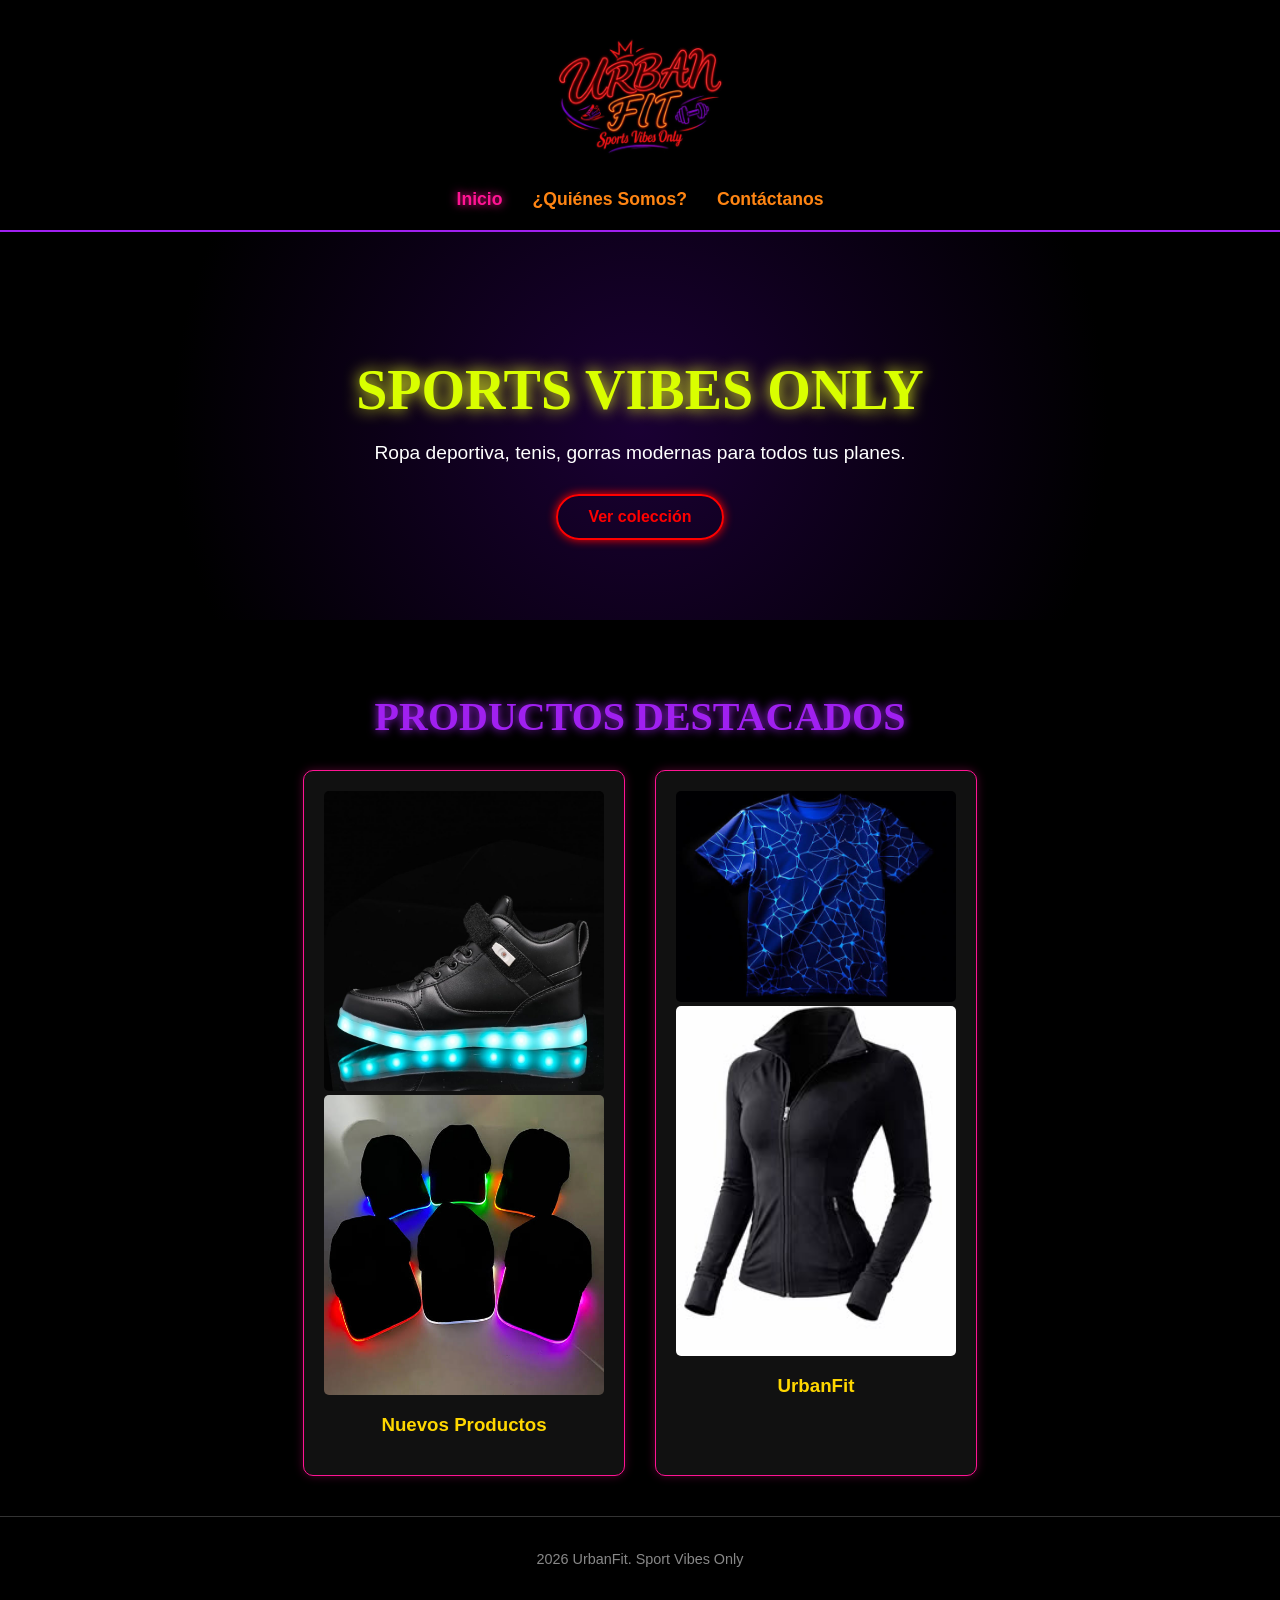
<file: index.html>
<!DOCTYPE html>
<html lang="es">
<head>
    <meta charset="UTF-8">
    <meta name="viewport" content="843102970_1404425898562298_6932870597600198159_n">
    <title>urbanfit - inicio</title>
    <link rel="stylesheet" href="estilos.css">
</head>
<body>
    <header>
        <div class="logo-container">
            <img src="843102970_1404425898562298_6932870597600198159_n.jpg" alt="UrbanFit Logo" width="200"  height="150" >
        </div>
        <nav class="nav-center">
            <ul>
                <li><a href="index.html" class="active">Inicio</a></li>
                <li><a href="quienes-somos.html">¿Quiénes Somos?</a></li>
                <li><a href="contactanos.html">Contáctanos</a></li>
            </ul>
        </nav>
    </header>

    <main>
        <section class="hero">
            <h1>SPORTS VIBES ONLY</h1>
            <p>Ropa deportiva, tenis, gorras modernas para todos tus planes.</p>
            <a href="#" class="btn-neon">Ver colección</a>
        </section>

        <section class="productos-destacados">
            <h2>PRODUCTOS DESTACADOS</h2>
            <div class="grid-productos">
            <div class="card">
                <img src="61zSZWbfxRL._AC_UY900_.jpg" width="300" height="300" >
                <img src="images.jpg" alt="Ropa Deportiva UrbanFit" width="300" height="300">
                <h3>Nuevos Productos</h3>
            </div>

            <div class="card">
<img src="images (1).jpg" alt="lanzamientos urbanfit">
<img src="652a0bb40941ab9c627bc00f289c0e03.jpg" alt="lanzamientos urbanfit">
                <h3>UrbanFit</h3>
            </div>
            </div>
        </section>

    </main>

    <footer>
        <p>2026 UrbanFit. Sport Vibes Only</p>
    </footer>
    </body>
</html>
</file>
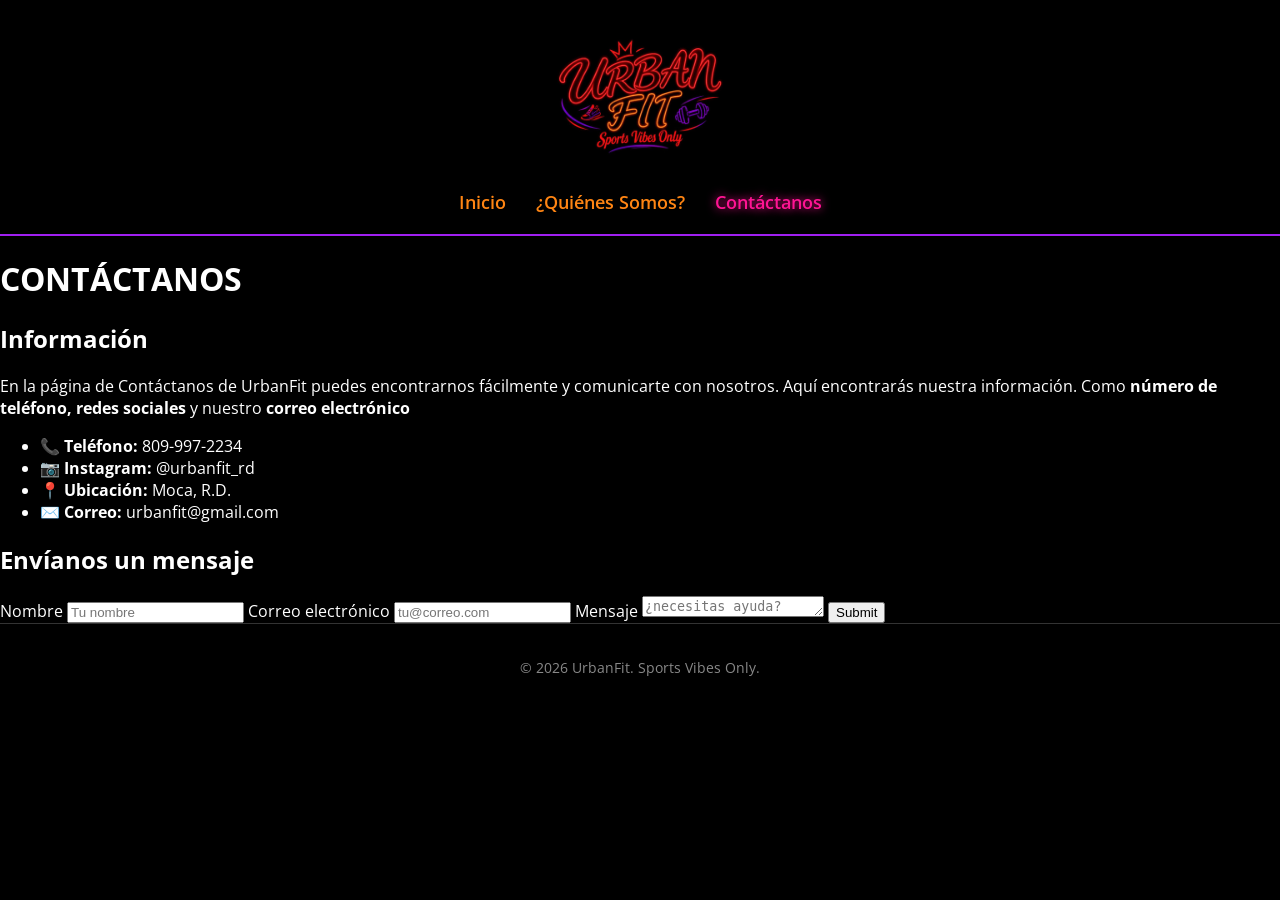
<file: contactanos.html>
<!DOCTYPE html>
<html lang="es">
<head>
    <meta charset="UTF-8">
    <meta name="viewport" content="width=device-width, initial-scale=1.0">
    <title>UrbanFit - Contáctanos</title>
    <link href="https://fonts.googleapis.com/css2?family=Lobster+Two:ital,wght@0,700;1,700&family=Open+Sans:wght@400;600;700&family=Pacifico&display=swap" rel="stylesheet">
    <link rel="stylesheet" href="contactanos.css">
</head>
<body>
    <header>
        <div class="logo-container">
        <img src="843102970_1404425898562298_6932870597600198159_n.jpg" alt="UrbanFit Logo" width="200"  height="150"">
        </div>
        <nav class="nav-center">
            <ul>
                <li><a href="index.html">Inicio</a></li>
                <li><a href="quienes-somos.html">¿Quiénes Somos?</a></li>
                <li><a href="contactanos.html" class="active">Contáctanos</a></li>
            </ul>
        </nav>
    </header>

    <main class="content-contacto">
        <h1>CONTÁCTANOS</h1>
        <div class="contact-wrapper">
            <div class="contact-info">
                <h2>Información</h2>
                <p>En la página de Contáctanos de UrbanFit puedes encontrarnos fácilmente y comunicarte con nosotros. Aquí encontrarás nuestra información. Como <strong> número de teléfono,</strong> <strong>redes sociales</strong> y nuestro <strong>correo electrónico</strong></p>
                <ul>
                    <li>📞 <strong>Teléfono:</strong> 809-997-2234</li>
                    <li>📷 <strong>Instagram:</strong> @urbanfit_rd</li>
                    <li>📍 <strong>Ubicación:</strong> Moca, R.D.</li>
                    <li>✉️ <strong>Correo:</strong> urbanfit@gmail.com</li>
                </ul>
            </div>
            
            <div class="contact-form-container">
                <h2>Envíanos un mensaje</h2>
                <form action="#" method="post">
                        <label for="nombre">Nombre</label>
                        <input type="text" id="nombre" name="nombre" placeholder="Tu nombre">
                        <label for="email">Correo electrónico</label>
                        <input type="email" id="email" name="email" placeholder="tu@correo.com">
                        <label for="mensaje">Mensaje</label>
                        <textarea id="mensaje" name="mensaje" rows="1" placeholder="¿necesitas ayuda?"></textarea>
                    <input type="submit" class="btn-enviar"></button>
                </form>
            </div>
        </div>
    </main>

    <footer>
        <p>&copy; 2026 UrbanFit. Sports Vibes Only.</p>
    </footer>
</body>
</html>
</file>
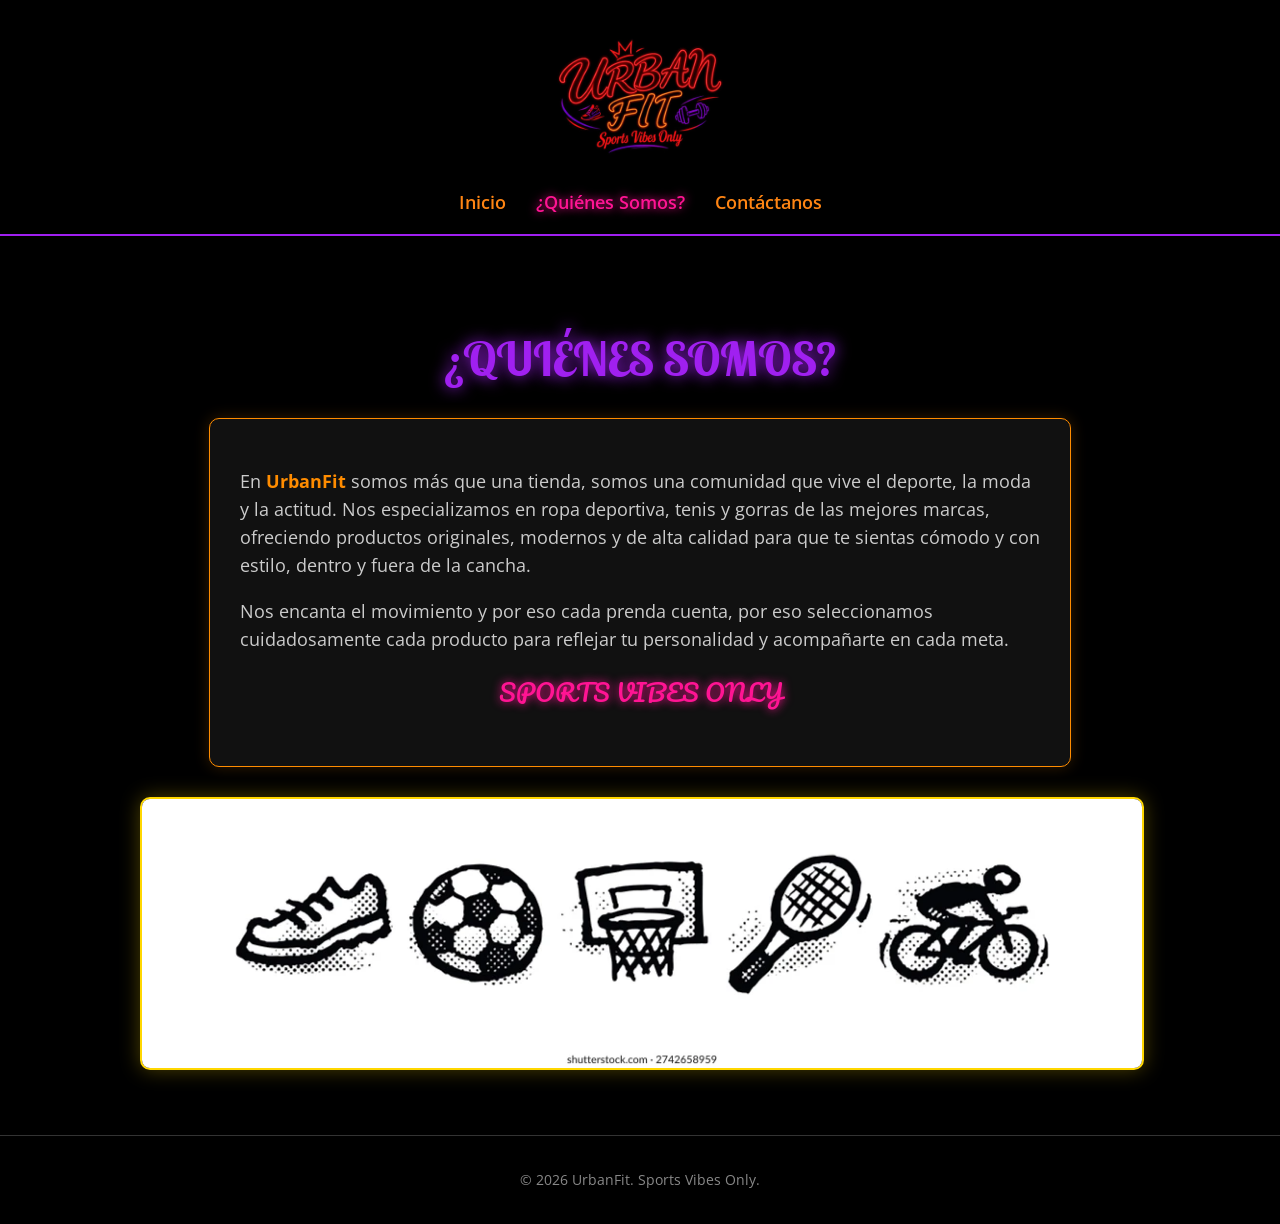
<file: quienes-somos.html>
<!DOCTYPE html>
<html lang="es">
<head>
    <meta charset="UTF-8">
    <meta name="viewport" content="width=device-width, initial-scale=1.0">
    <title>UrbanFit - ¿Quiénes Somos?</title>
    <link href="https://fonts.googleapis.com/css2?family=Lobster+Two:ital,wght@0,700;1,700&family=Open+Sans:wght@400;600;700&family=Pacifico&display=swap" rel="stylesheet">
    <link rel="stylesheet" href="quienes-somos.css">
</head>
<body>
    <header>
        <div class="logo-container">
            <img src="843102970_1404425898562298_6932870597600198159_n.jpg" alt="UrbanFit Logo" width="200"  height="150">
        </div>
        <nav class="nav-center">
            <ul>
                <li><a href="index.html">Inicio</a></li>
                <li><a href="quienes-somos.html" class="active">¿Quiénes Somos?</a></li>
                <li><a href="contacto.html">Contáctanos</a></li>
            </ul>
        </nav>
    </header>

    <main class="content-quienes">
        <h1>¿QUIÉNES SOMOS?</h1>
        <div class="about-container">
            <div class="about-text">
                <p>En <strong>UrbanFit</strong> somos más que una tienda, somos una comunidad que vive el deporte, la moda y la actitud. Nos especializamos en ropa deportiva, tenis y gorras de las mejores marcas, ofreciendo productos originales, modernos y de alta calidad para que te sientas cómodo y con estilo, dentro y fuera de la cancha.</p>
                <p>Nos encanta el movimiento y por eso cada prenda cuenta, por eso seleccionamos cuidadosamente cada producto para reflejar tu personalidad y acompañarte en cada meta.</p>
                <p class="slogan">SPORTS VIBES ONLY</p>
            </div>
            <div class="about-image">
                <img src="various-sports-activity-icons-running-260nw-2742658959.webp" alt="Equipo UrbanFit Quiénes Somos" width"150" height"150">
            </div>
        </div>
    </main>

    <footer>
        <p>&copy; 2026 UrbanFit. Sports Vibes Only.</p>
    </footer>
</body>
</html>
</file>
<file: estilos.css>
body {
    background-color: #000000;
    color: #FFFFFF;
    font-family: 'Open Sans', sans-serif;
    margin: 0;
    padding: 0;
}

header {
    background-color: #000000;
    border-bottom: 2px solid #A020F0;
    padding: 20px;
    display: flex;
    flex-direction: column;
    align-items: center;
}

.logo-container {
    margin-bottom: 15px;
}

.logo {
    max-width: 200px;
    height: auto;
}

.nav-center ul {
    list-style: none;
    display: flex;
    gap: 30px;
    margin: 0;
    padding: 0;
}

.nav-center a {
    color: rgb(255, 133, 19);
    text-decoration: none;
    font-weight: 600;
    font-size: 1.1rem;
    transition: color 0.3s ease;
}

.nav-center a:hover, .nav-center a.active {
    color: #FF1493;
    text-shadow: 0 0 10px #FF1493;
}

.hero {
    text-align: center;
    padding: 80px 20px;
    background: radial-gradient(circle, #1a0033 0%, #000000 70%);
}

.hero h1 {
    font-family: 'Lobster Two', cursive;
    font-size: 3.5rem;
    color: #d9ff00;
    text-shadow: 0 0 15px #f0ff1c;
    margin-bottom: 10px;
}

.hero p {
    font-size: 1.2rem;
    color: #FFFFFF;
    margin-bottom: 30px;
}

.btn-neon {
    display: inline-block;
    background-color: transparent;
    color: #FF0000;
    border: 2px solid #FF0000;
    padding: 12px 30px;
    font-weight: bold;
    text-decoration: none;
    border-radius: 25px;
    box-shadow: 0 0 10px #FF0000;
    transition: all 0.3s ease;
}

.btn-neon:hover {
    background-color: #FF0000;
    color: #000000;
    box-shadow: 0 0 20px #FF0000, 0 0 40px #FF0000;
}

.productos-destacados {
    padding: 40px 20px;
    text-align: center;
}

.productos-destacados h2 {
    font-family: 'Pacifico', cursive;
    color: #A020F0;
    font-size: 2.5rem;
    margin-bottom: 30px;
    text-shadow: 0 0 10px #A020F0;
}

.grid-productos {
    display: flex;
    justify-content: center;
    gap: 30px;
    flex-wrap: wrap;
}

.card {
    background-color: #111111;
    border: 1px solid #FF1493;
    border-radius: 10px;
    padding: 20px;
    width: 280px;
    box-shadow: 0 0 10px rgba(255, 20, 147, 0.3);
}

.card img {
    width: 100%;
    border-radius: 5px;
}

.card h3 {
    color: #FFD700;
    margin-top: 15px;
}

footer {
    text-align: center;
    padding: 20px;
    border-top: 1px solid #333;
    color: #888;
    font-size: 0.9rem;
}
</file>
<file: contactanos.css>
body {
    background-color: #000000;
    color: #FFFFFF;
    font-family: 'Open Sans', sans-serif;
    margin: 0;
    padding: 0;
}

header {
    background-color: #000000;
    border-bottom: 2px solid #A020F0;
    padding: 20px;
    display: flex;
    flex-direction: column;
    align-items: center;
}

.logo-container {
    margin-bottom: 15px;
}

.logo {
    max-width: 200px;
    height: auto;
}

.nav-center ul {
    list-style: none;
    display: flex;
    gap: 30px;
    margin: 0;
    padding: 0;
}

.nav-center a {
    color:rgb(255, 133, 19);
    text-decoration: none;
    font-weight: 600;
    font-size: 1.1rem;
    transition: color 0.3s ease;
}

.nav-center a:hover, .nav-center a.active {
    color: #FF1493;
    text-shadow: 0 0 10px #FF1493;
}

.hero {
    text-align: center;
    padding: 80px 20px;
    background: radial-gradient(circle, #1a0033 0%, #000000 70%);
}

.hero h1 {
    font-family: 'Lobster Two', cursive;
    font-size: 3.5rem;
    color: #FF8C00;
    text-shadow: 0 0 15px #FF8C00;
    margin-bottom: 10px;
}

.hero p {
    font-size: 1.2rem;
    color: #FFFFFF;
    margin-bottom: 30px;
}

.btn-neon {
    display: inline-block;
    background-color: transparent;
    color: #FF0000;
    border: 2px solid #FF0000;
    padding: 12px 30px;
    font-weight: bold;
    text-decoration: none;
    border-radius: 25px;
    box-shadow: 0 0 10px #FF0000;
    transition: all 0.3s ease;
}

.btn-neon:hover {
    background-color: #FF0000;
    color: #000000;
    box-shadow: 0 0 20px #FF0000, 0 0 40px #FF0000;
}

.productos-destacados {
    padding: 40px 20px;
    text-align: center;
}

.productos-destacados h2 {
    font-family: 'Pacifico', cursive;
    color: #A020F0;
    font-size: 2.5rem;
    margin-bottom: 30px;
    text-shadow: 0 0 10px #A020F0;
}

.grid-productos {
    display: flex;
    justify-content: center;
    gap: 30px;
    flex-wrap: wrap;
}

.card {
    background-color: #111111;
    border: 1px solid #FF1493;
    border-radius: 10px;
    padding: 20px;
    width: 280px;
    box-shadow: 0 0 10px rgba(255, 20, 147, 0.3);
}

.card img {
    width: 100%;
    border-radius: 5px;
}

.card h3 {
    color: #FFD700;
    margin-top: 15px;
}

footer {
    text-align: center;
    padding: 20px;
    border-top: 1px solid #333;
    color: #888;
    font-size: 0.9rem;
}
</file>
<file: quienes-somos.css>
body {
    background-color: #000000;
    color: #FFFFFF;
    font-family: 'Open Sans', sans-serif;
    margin: 0;
    padding: 0;
}

header {
    background-color: #000000;
    border-bottom: 2px solid #A020F0;
    padding: 20px;
    display: flex;
    flex-direction: column;
    align-items: center;
}

.logo-container {
    margin-bottom: 15px;
}

.logo {
    max-width: 200px;
    height: auto;
}

.nav-center ul {
    list-style: none;
    display: flex;
    gap: 30px;
    margin: 0;
    padding: 0;
}

.nav-center a {
    color: rgb(255, 133, 19);
    text-decoration: none;
    font-weight: 600;
    font-size: 1.1rem;
    transition: color 0.3s ease;
}

.nav-center a:hover, .nav-center a.active {
    color: #FF1493;
    text-shadow: 0 0 10px #FF1493;
}

.content-quienes {
    max-width: 1000px;
    margin: 40px auto;
    padding: 20px;
    text-align: center;
}

.content-quienes h1 {
    font-family: 'Lobster Two', cursive;
    color: #A020F0;
    font-size: 3rem;
    margin-bottom: 30px;
    text-shadow: 0 0 15px #A020F0;
}

.about-container {
    display: flex;
    flex-direction: column;
    gap: 30px;
    align-items: center;
}

.about-text {
    font-size: 1.1rem;
    line-height: 1.6;
    color: #CCCCCC;
    max-width: 800px;
    text-align: left;
    background: #111111;
    padding: 30px;
    border-radius: 10px;
    border: 1px solid #FF8C00;
    box-shadow: 0 0 15px rgba(255, 140, 0, 0.2);
}

.about-text strong {
    color: #FF8C00;
}

.slogan {
    font-family: 'Pacifico', cursive;
    color: #FF1493;
    font-size: 1.5rem;
    text-align: center;
    margin-top: 20px;
    text-shadow: 0 0 10px #FF1493;
}

.about-image img {
    max-width: 100%;
    border-radius: 10px;
    border: 2px solid #FFD700;
    box-shadow: 0 0 20px rgba(255, 215, 0, 0.3);
}

footer {
    text-align: center;
    padding: 20px;
    border-top: 1px solid #333;
    color: #888;
    font-size: 0.9rem;
}
</file>
